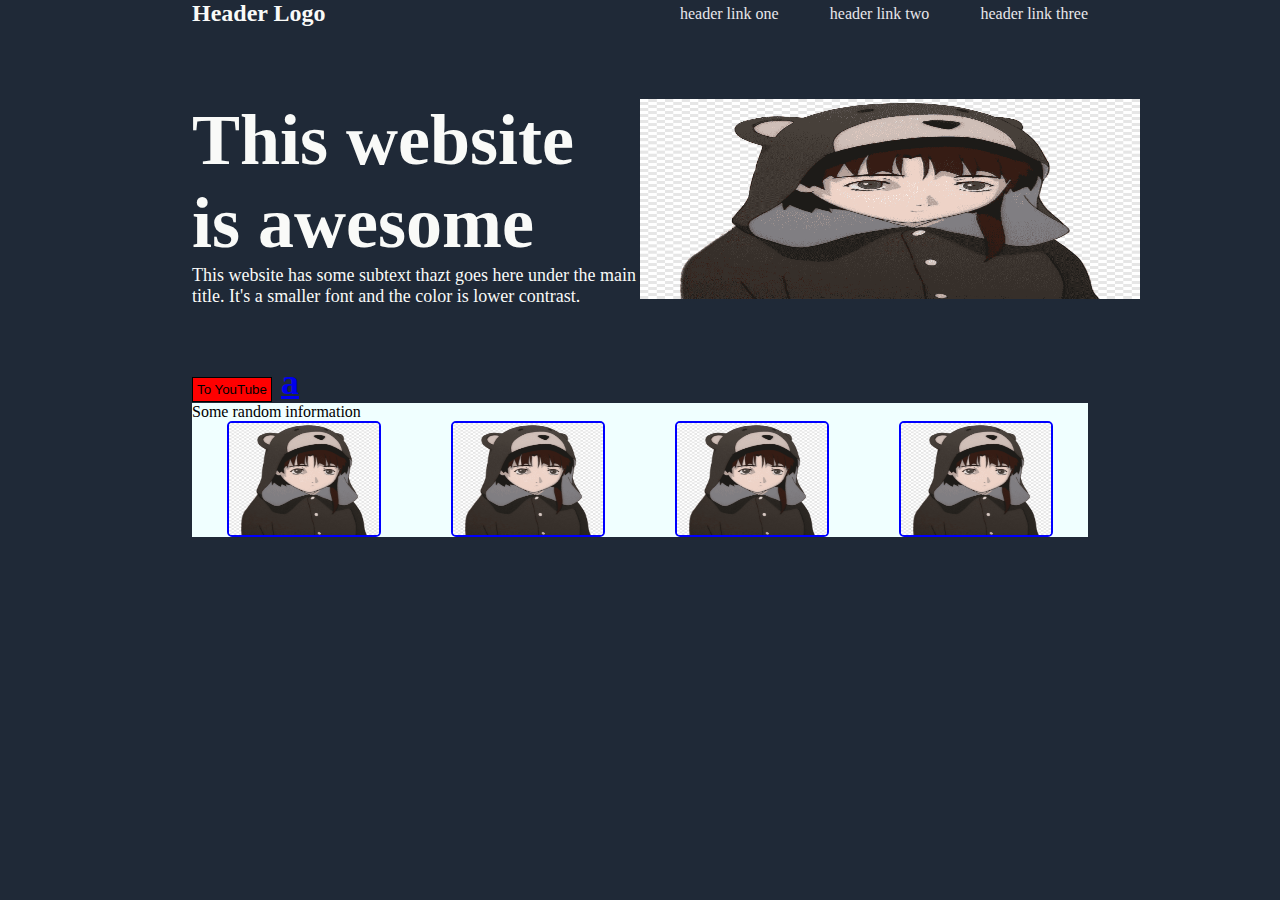
<file: LandingPage/src/index.html>
<!DOCTYPE html>
<html lang="en">
<head>
    <meta charset="UTF-8">
    <meta http-equiv="X-UA-Compatible" content="IE=edge">
    <meta name="viewport" content="width=device-width, initial-scale=1.0">
    <link rel="stylesheet" href="style.css">
    <title>Landing Page</title>
</head>
<body>
    <div class="container">
        <header>
            <p>Header Logo</p>
            <div class="header-right">
                <p>header link one</p>
                <p>header link two</p>
                <p>header link three</p>
            </div>
        </header>
        <div class="body-part1">
            <div>
                <h1>This website is awesome</h1>
                <p class="subtext">This website has some subtext thazt goes here under the main title.
                    It's a smaller font and the color is lower contrast.</p>
                    <input type="button" id="input1"value="To YouTube">
                    <label for="input1"><a href="https://youtube.com">a</a></label>
            </div>
            <div class="img">
                <img src="../public/img/lain.png" alt="">
            </div>
        </div>
        <div class="body-part2">
            <div>
                <p>Some random information</p>
                <div class="body-part2-imgs">
                    <img src="../public/img/lain.png" alt="a">
                    <img src="../public/img/lain.png" alt="a">
                    <img src="../public/img/lain.png" alt="a">
                    <img src="../public/img/lain.png" alt="a">
                </div>
            </div>
        </div>
    </div>
</body>
</html>
</file>
<file: LandingPage/src/style.css>
*{
    margin: 0;
    padding: 0;
}

:root{
    --color-dark-bg: #1f2937
}

body{
    background-color:var(--color-dark-bg);
    width: 70%;
    margin-left: 15%;
}

.container{
    
}

header{
    display: flex;
    flex-direction: row;
    justify-content: space-between;
    align-items: center;
    height: 10%;
}

header > p {
    font-weight:bolder;
    font-size: 24px;
    color: #F9FAF8;
}

header-right p{
    font-size: 18px;
}

.header-right{
    display: flex;
    flex-direction: row;
    gap: 4vw;
}

header, .body-part1{
    color: #E8E7EB;
}

.body-part1{
    display: flex;
    flex-direction: row;
    padding-top: 8%;
    height: 20%;
}

.body-part1 > div{
    font-size: 36px;
    font-weight: bolder;
    color: #F9FAF8;
    width: 50%;
}

.body-part1 .subtext{
    font-size: 18px;
    font-weight:100;
}

.body-part1 .img img{
    width: 500px;
    height: 200px;
}

.body-part1 input[type=button]{
    /* width: 80px; */
    padding: 4px;
    margin-top: 70px ;
    background-color: red;
    border: 1px black solid;
}

.body-part2{
    height: 20%;
    background-color: azure;
}

.body-part2-imgs, .body-part2-imgs p {
    display: flex;
    flex-direction: row;
    justify-content: space-around;
}

.body-part2-imgs img{
    border: 2px blue solid;
    border-radius: 5px;
    aspect-ratio: 4/3;
    width: 150px;
}

/* 10 20 20 20 15 15 */
</file>
